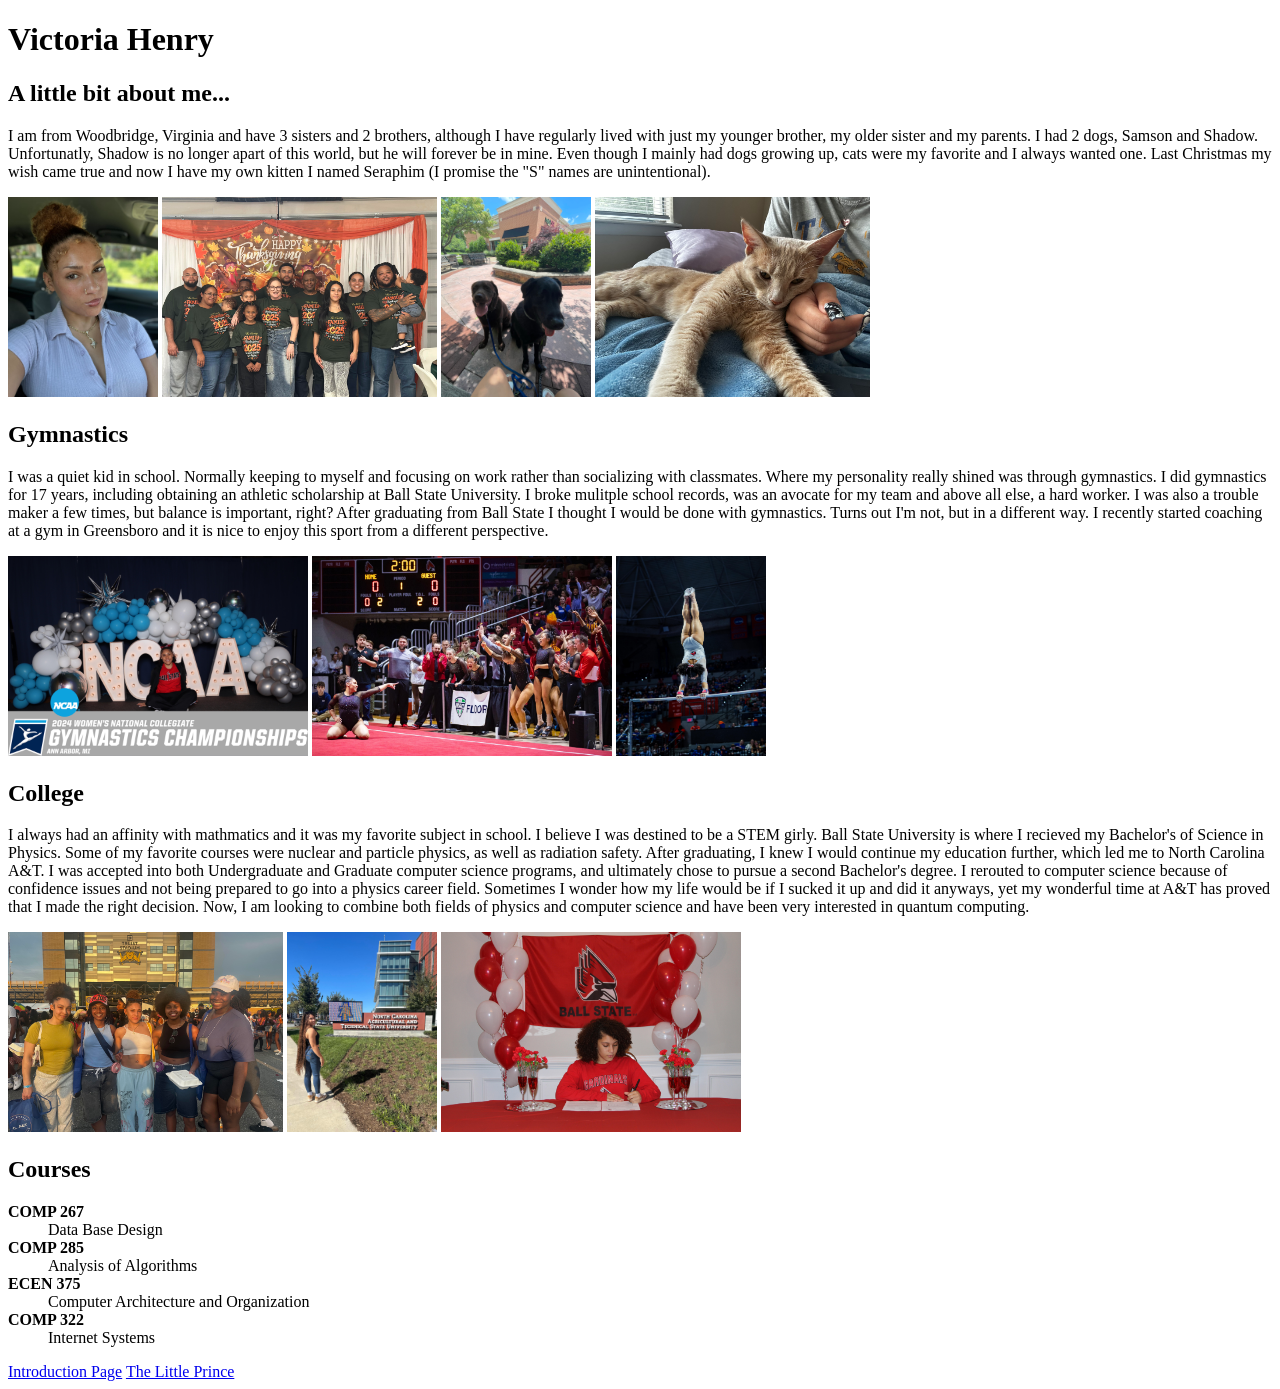
<file: index.html>
<!DOCTYPE html>
<html>

<head>
    <title>Index</title>
</head>

<body>
<!-- Bio about me (split into 3 parts) each with their own images-->
    <h1>Victoria Henry</h1>
    <h2>A little bit about me...</h2>
    <p>I am from Woodbridge, Virginia and have 3 sisters and 2 brothers, although I have regularly lived with just
        my younger brother, my older sister and my parents. I had 2 dogs, Samson and Shadow. Unfortunatly, Shadow
        is no longer apart of this world, but he will forever be in mine. Even though I mainly had dogs growing up,
        cats were my favorite and I always wanted one. Last Christmas my wish came true and now I have my own kitten
        I named Seraphim (I promise the "S" names are unintentional). 
    </p>
    <img src="selfie.JPEG" style="width:150px;height:200px;">
    <img src="family_photo.jpg" style="width:275px;height:200px">
    <img src="dogs.JPEG" style="width:150px;height:200px">
    <img src="seraphim.JPEG" style="width: 275px;height:200px">

    <h2>Gymnastics</h2>
    <p> I was a quiet kid in school. Normally keeping to myself and focusing on work rather than socializing with 
        classmates. Where my personality really shined was through gymnastics. I did gymnastics for 17 years,
        including obtaining an athletic scholarship at Ball State University. I broke mulitple school records, was 
        an avocate for my team and above all else, a hard worker. I was also a trouble maker a few times, but 
        balance is important, right? After graduating from Ball State I thought I would be done with gymnastics. 
        Turns out I'm not, but in a different way. I recently started coaching at a gym in Greensboro and it is nice
        to enjoy this sport from a different perspective.
    </p>
    <img src="ncaa.jpg" style="width:300px;height:200px">
    <img src="pointing.jpg" style="width:300px;height:200px">
    <img src="bars_handstand.jpg" style="width:150px;height:200px">

    
    <h2>College</h2>
    <p>I always had an affinity with mathmatics and it was my favorite subject in school. I believe I was 
        destined to be a STEM girly. Ball State University is where I recieved my Bachelor's of Science in Physics. 
        Some of my favorite courses were nuclear and particle physics, as well as radiation safety. After graduating, 
        I knew I would continue my education further, which led me to North Carolina A&T. I was accepted into both 
        Undergraduate and Graduate computer science programs, and ultimately chose to pursue a second Bachelor's degree. 
        I rerouted to computer science because of confidence issues and not being prepared to go into a physics career 
        field. Sometimes I wonder how my life would be if I sucked it up and did it anyways, yet my wonderful time at 
        A&T has proved that I made the right decision. Now, I am looking to combine both fields of physics and 
        computer science and have been very interested in quantum computing.
    </p>
    <img src="college_friends.jpg" style="width:275px;height:200px">
    <img src="ncat_visit.jpg" style="width:150px;height:200px">
    <img src="bsu_signingDay.jpg" style="width:300px;height:200px">

    <!-- description list of courses, with course names as descriptions-->
    <h2>Courses</h2>
    <dl>
        <dt><b>COMP 267</b></dt>
        <dd>Data Base Design</dd>
        <dt><b>COMP 285</b></dt>
        <dd>Analysis of Algorithms</dd>
        <dt><b>ECEN 375</b></dt>
        <dd>Computer Architecture and Organization</dd>
        <dt><b>COMP 322</b></dt>
        <dd>Internet Systems</dd>
    </dl>

<!-- link to next page -->
    <a href="introduction.html">Introduction Page</a>
    <a href="little_prince.html">The Little Prince</a>
</body>
</html>
</file>
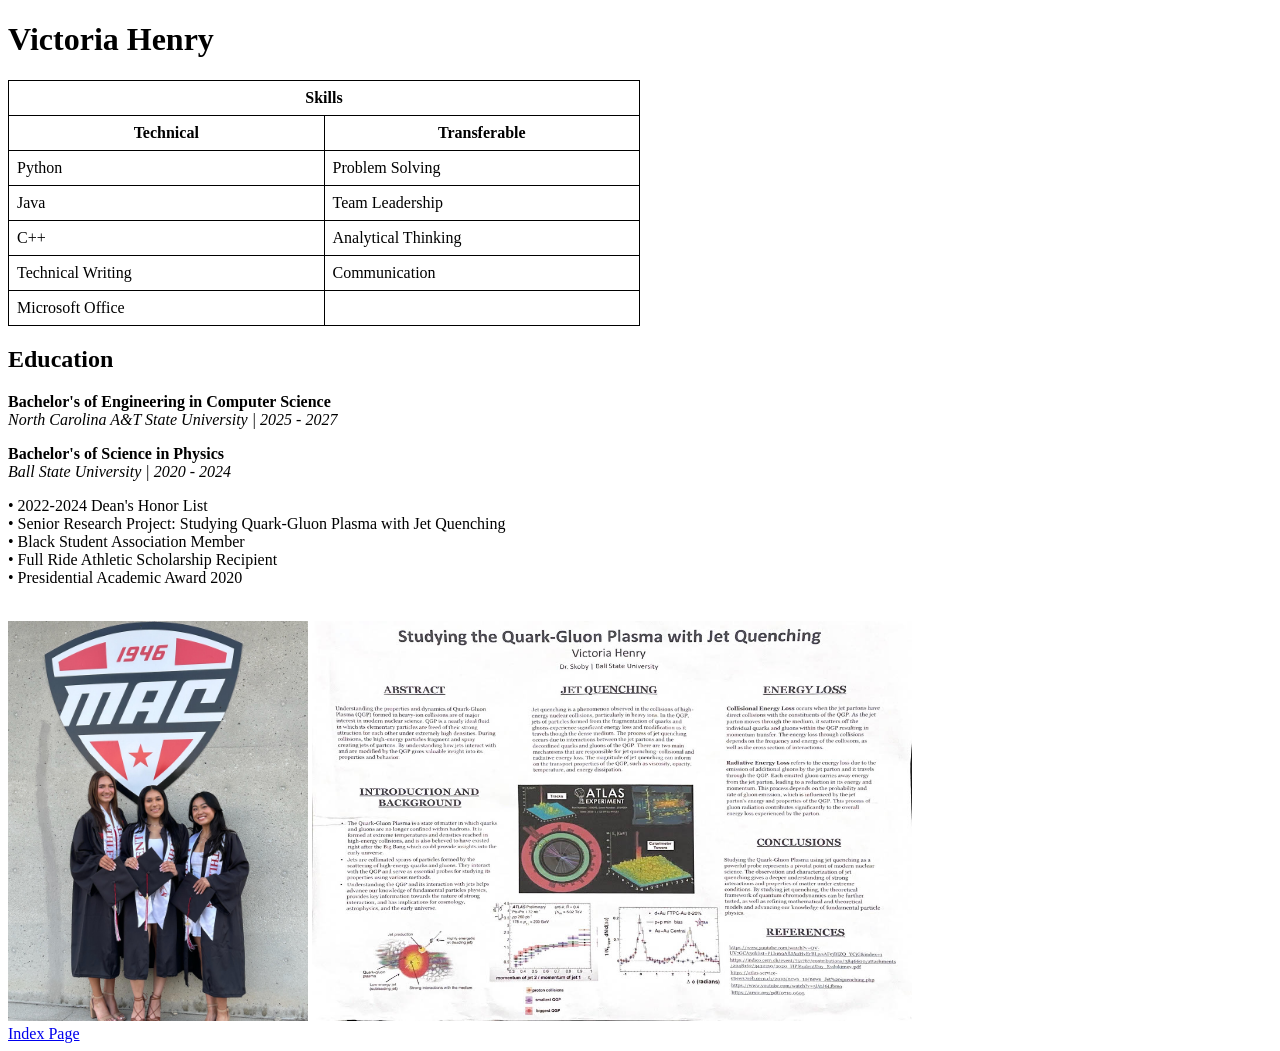
<file: introduction.html>
<!DOCTYPE html>
<html>
<head> 
    
<!-- block used to design table for skills-->    
<style>

table, th, td {
    width:50%;
    border: 1px solid black;
    border-collapse: collapse;
    padding: 8px;
}

</style>
    <title>Introduction</title>
</head>
<body>

    <h1>Victoria Henry</h1>

    <!-- using a table to show two categories of skills-->
<table>
    <tr>
        <th colspan="2">Skills</th>
    </tr>
    <tr>
        <th>Technical</th>
        <th>Transferable</th>
    </tr>
    <tr>
        <td>Python</td>
        <td>Problem Solving</td>
    </tr>
    <tr>
        <td>Java</td>
        <td>Team Leadership</td>
    </tr>
    <tr>
        <td>C++</td>
        <td>Analytical Thinking</td>
    </tr>
    <tr>
        <td>Technical Writing</td>
        <td>Communication</td>
    </tr>
    <tr>
        <td>Microsoft Office</td>
    </tr>
</table>


<h2>Education</h2>
<p><b>Bachelor's of Engineering in Computer Science</b>
    <br><i>North Carolina A&T State University | 2025 - 2027</i>
</p>

<p><b>Bachelor's of Science in Physics</b> 
    <br><i>Ball State University | 2020 - 2024</i>
    <pre style="font-family:Times New Roman">
• 2022-2024 Dean's Honor List
• Senior Research Project: Studying Quark-Gluon Plasma with Jet Quenching
• Black Student Association Member
• Full Ride Athletic Scholarship Recipient
• Presidential Academic Award 2020
    </pre>
</p>

<img src="graduation.jpg" style="width:300px;height:400px">
<img src="senior_project.jpg" style="width:600px;height:400px">
<br>

<!-- link back to main page -->
<a href="index.html">Index Page</a>

</body>
</html>
</file>
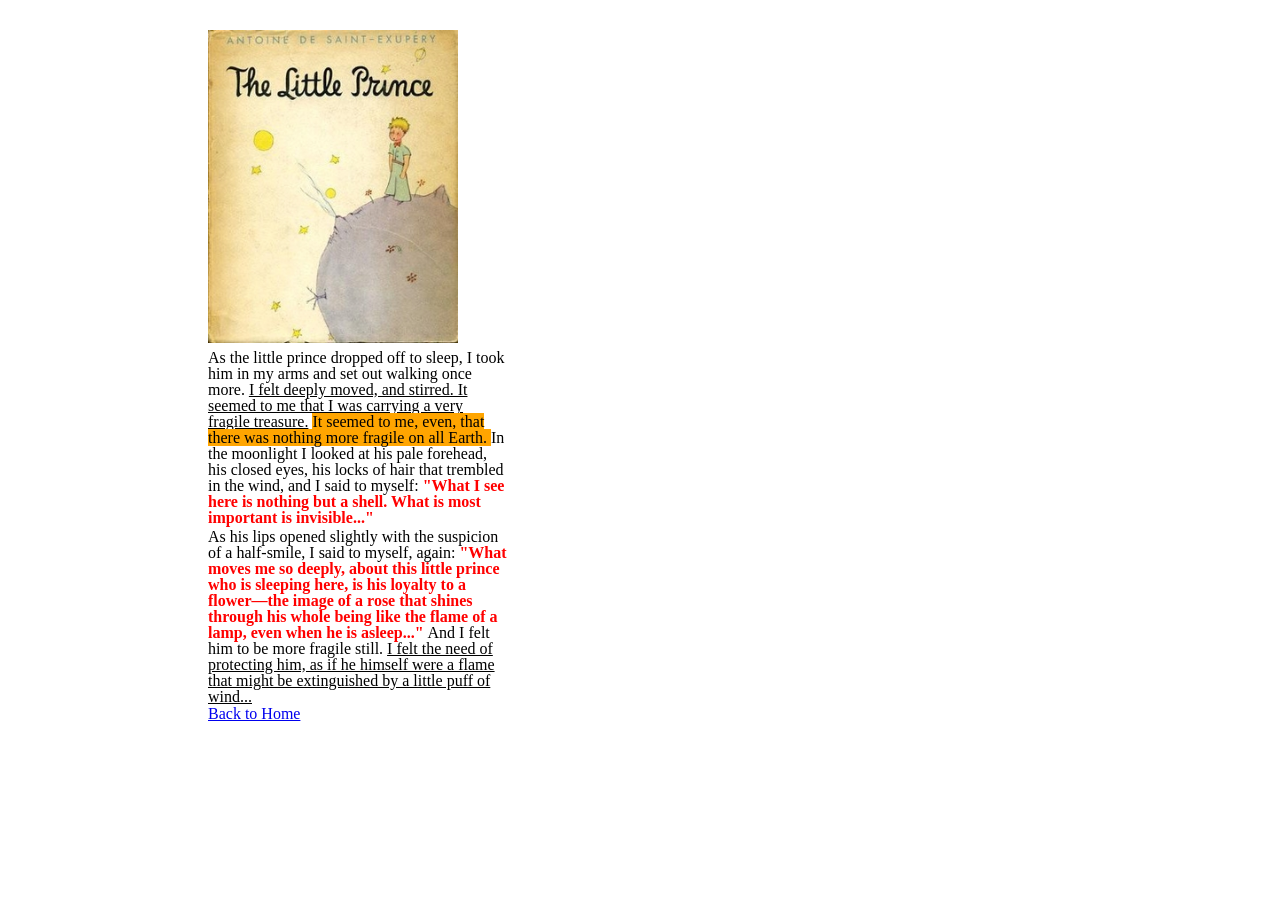
<file: little_prince.html>
<!DOCTYPE html>
<html>

<head>
    <title>The Little Prince</title>
    <link rel="stylesheet" href="little_prince.css">
</head>

<body>

<div class="container">
    <img src="little_prince.jpg" alt="The Little Prince">

    <p>
        As the little prince dropped off to sleep, I took him in my arms and set out walking once more.
        <u>I felt deeply moved, and stirred. It seemed to me that I was carrying a very fragile treasure.</u>

        <span class="orange">
            It seemed to me, even, that there was nothing more fragile on all Earth.
        </span>

        In the moonlight I looked at his pale forehead, his closed eyes, his locks of hair that trembled
        in the wind, and I said to myself:

        <strong class="red">
            "What I see here is nothing but a shell. What is most important is invisible..."
        </strong>
    </p>

    <p>
        As his lips opened slightly with the suspicion of a half-smile, I said to myself, again:

        <strong class="red">
            "What moves me so deeply, about this little prince who is sleeping here, is his loyalty to a
            flower—the image of a rose that shines through his whole being like the flame of a lamp,
            even when he is asleep..."
        </strong>

        And I felt him to be more fragile still.

        <u>
            I felt the need of protecting him, as if he himself were a flame that might be extinguished
            by a little puff of wind...
        </u>
    </p>

    <a href="index.html">Back to Home</a>
</div>
</body>

</html>
</file>
<file: little_prince.css>
body {
    font-family: "Times New Roman", Times, serif;
}

.container {
    width: 300px;
    margin-left: 200px;
    margin-top: 30px;

img {
    width: 250px;
    display block;
}

p {
    
    width: 300px;
    font-size: 16px;
    line-height: 1;
    margin-top: 3px;
    margin-bottom: 0px;
}

.red {
    color: red;
    font-weight: bold;
}

.orange {
    background-color: orange;
}

a {
    display: block;
    marigin-top: 15px;
}
</file>
